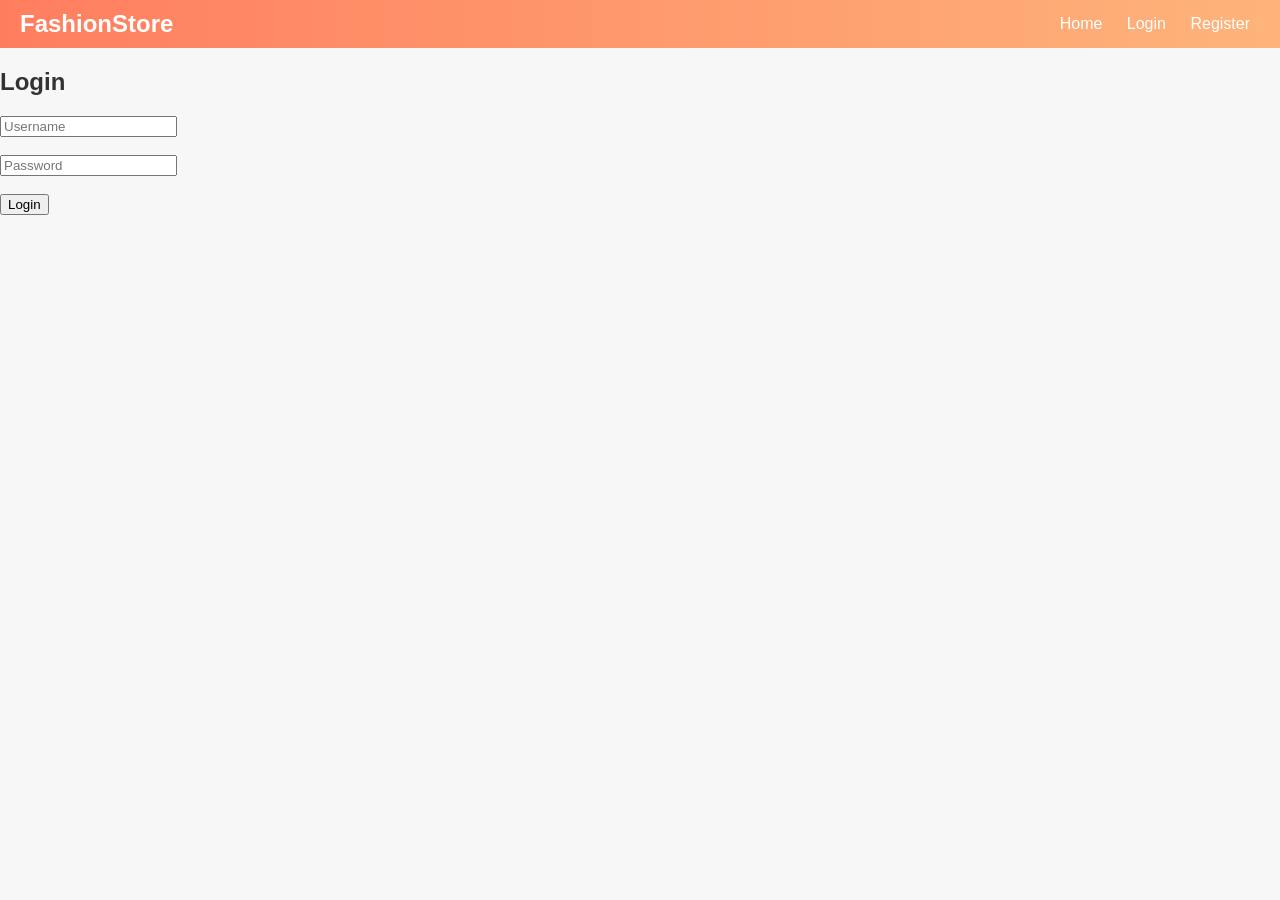
<file: login.html>
<!DOCTYPE html>
<html lang="en">
<head>
  <meta charset="UTF-8">
  <meta name="viewport" content="width=device-width, initial-scale=1.0">
  <title>Login - FashionStore</title>
  <link rel="stylesheet" href="style.css">
</head>
<body>
  <header>
    <div class="logo">FashionStore</div>
    <nav>
      <a href="index.html">Home</a>
      <a href="login.html">Login</a>
      <a href="register.html">Register</a>
    </nav>
  </header>

  <section class="login-register">
    <h2>Login</h2>
    <form id="loginForm">
      <input type="text" id="loginUsername" placeholder="Username" required><br><br>
      <input type="password" id="loginPassword" placeholder="Password" required><br><br>
      <button type="submit">Login</button>
    </form>
    <p id="loginMessage" style="color:red;"></p>
  </section>

  <script>
    const loginForm = document.getElementById('loginForm');
    loginForm.addEventListener('submit', function(e){
      e.preventDefault();
      const username = document.getElementById('loginUsername').value;
      const password = document.getElementById('loginPassword').value;

      // Check localStorage for user
      const user = JSON.parse(localStorage.getItem(username));
      if(user && user.password === password){
        alert("Login successful! Welcome, " + username);
        window.location.href = "index.html";
      } else {
        document.getElementById('loginMessage').textContent = "Invalid username or password";
      }
    });
  </script>
</body>
</html>
</file>
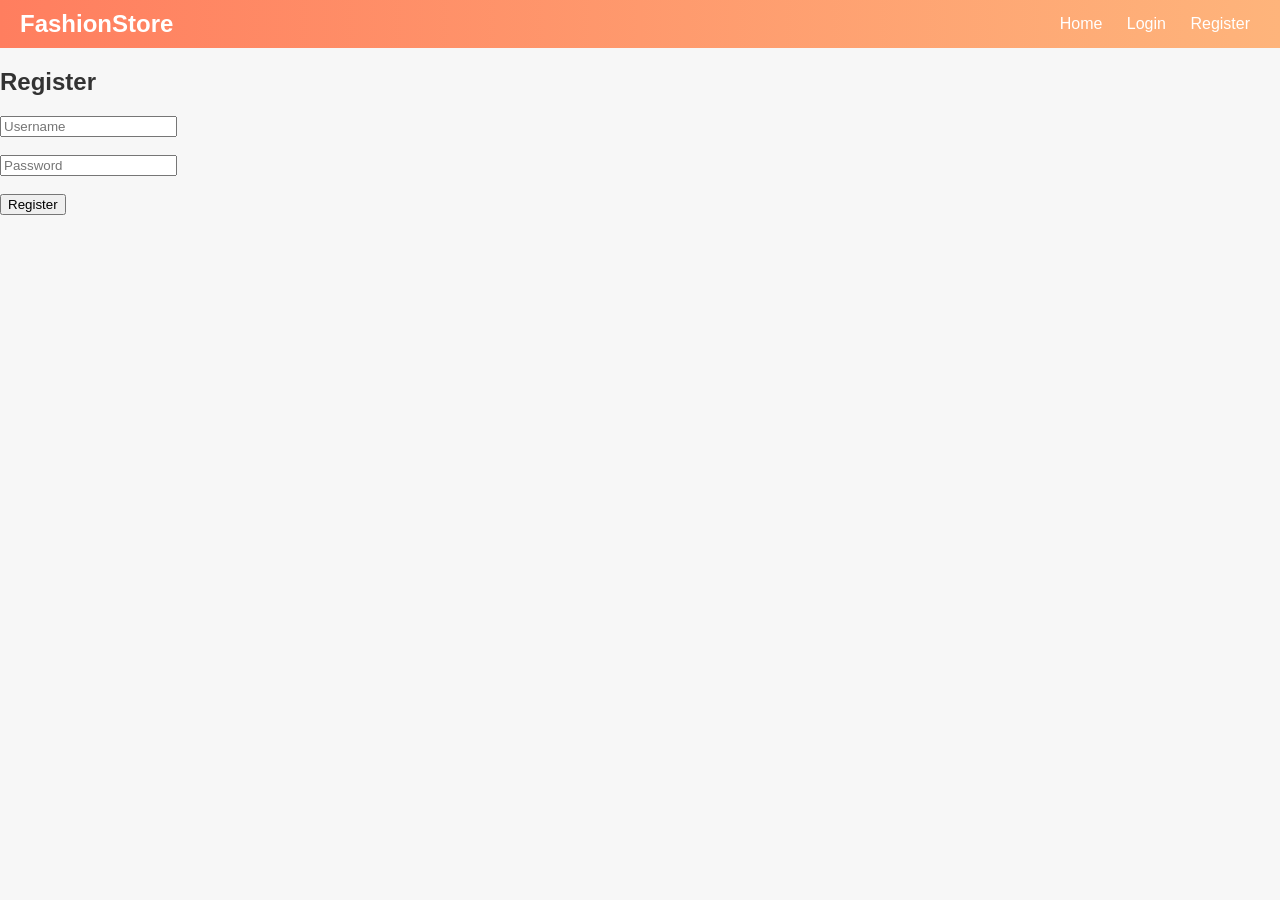
<file: register.html>
<!DOCTYPE html>
<html lang="en">
<head>
  <meta charset="UTF-8">
  <meta name="viewport" content="width=device-width, initial-scale=1.0">
  <title>Register - FashionStore</title>
  <link rel="stylesheet" href="style.css">
</head>
<body>
  <header>
    <div class="logo">FashionStore</div>
    <nav>
      <a href="index.html">Home</a>
      <a href="login.html">Login</a>
      <a href="register.html">Register</a>
    </nav>
  </header>

  <section class="login-register">
    <h2>Register</h2>
    <form id="registerForm">
      <input type="text" id="registerUsername" placeholder="Username" required><br><br>
      <input type="password" id="registerPassword" placeholder="Password" required><br><br>
      <button type="submit">Register</button>
    </form>
    <p id="registerMessage" style="color:green;"></p>
  </section>

  <script>
    const registerForm = document.getElementById('registerForm');
    registerForm.addEventListener('submit', function(e){
      e.preventDefault();
      const username = document.getElementById('registerUsername').value;
      const password = document.getElementById('registerPassword').value;

      if(localStorage.getItem(username)){
        document.getElementById('registerMessage').textContent = "Username already exists!";
        document.getElementById('registerMessage').style.color = "red";
      } else {
        localStorage.setItem(username, JSON.stringify({password: password}));
        document.getElementById('registerMessage').textContent = "Registration successful! You can login now.";
        document.getElementById('registerMessage').style.color = "green";
      }
    });
  </script>
</body>
</html>
</file>
<file: style.css>
body {
  font-family: 'Arial', sans-serif;
  margin: 0;
  background: #f7f7f7;
  color: #333;
}

header {
  display: flex;
  justify-content: space-between;
  align-items: center;
  padding: 10px 20px;
  background: linear-gradient(90deg, #ff7e5f, #feb47b);
  color: white;
}

header .logo { font-size: 1.5em; font-weight: bold; }
header nav a {
  margin: 0 10px;
  color: white;
  text-decoration: none;
  font-weight: 500;
}
header nav a:hover { text-decoration: underline; }
header .cart { font-size: 1em; }

.banner {
  background: linear-gradient(90deg, #43cea2, #185a9d);
  color: white;
  text-align: center;
  padding: 30px 20px;
  margin-bottom: 20px;
  border-radius: 10px;
}
.banner h1 { margin: 0 0 10px 0; }
.banner p { margin: 0; font-size: 1.1em; }

#categories {
  display: flex;
  justify-content: center;
  margin-bottom: 20px;
}
#categories button {
  margin: 0 5px;
  padding: 8px 15px;
  cursor: pointer;
  border: none;
  background: #ff7e5f;
  color: white;
  border-radius: 5px;
  font-weight: bold;
  transition: background 0.3s;
}
#categories button:hover { background: #feb47b; }

.search {
  text-align: center;
  margin-bottom: 20px;
}
#searchInput {
  padding: 8px;
  width: 250px;
  border-radius: 5px;
  border: 1px solid #ccc;
}

.products {
  display: grid;
  grid-template-columns: repeat(auto-fit, minmax(200px, 1fr));
  gap: 20px;
  margin: 20px;
}

.product {
  background: white;
  padding: 15px;
  border-radius: 10px;
  box-shadow: 0 2px 6px rgba(0,0,0,0.15);
  text-align: center;
  transition: transform 0.3s, box-shadow 0.3s;
}
.product:hover {
  transform: translateY(-5px);
  box-shadow: 0 6px 15px rgba(0,0,0,0.25);
}
.product img { width: 100%; border-radius: 10px; }
.product h3 { font-size: 1em; margin: 10px 0 5px 0; }
.product p { font-weight: bold; margin: 5px 0; color: #ff7e5f; }
.product button {
  background: #43cea2;
  border: none;
  padding: 8px 12px;
  color: white;
  border-radius: 5px;
  cursor: pointer;
  font-weight: bold;
  margin-top: 5px;
  transition: background 0.3s;
}
.product button:hover { background: #185a9d; }

footer {
  text-align: center;
  padding: 15px 0;
  background: #333;
  color: white;
}
</file>
